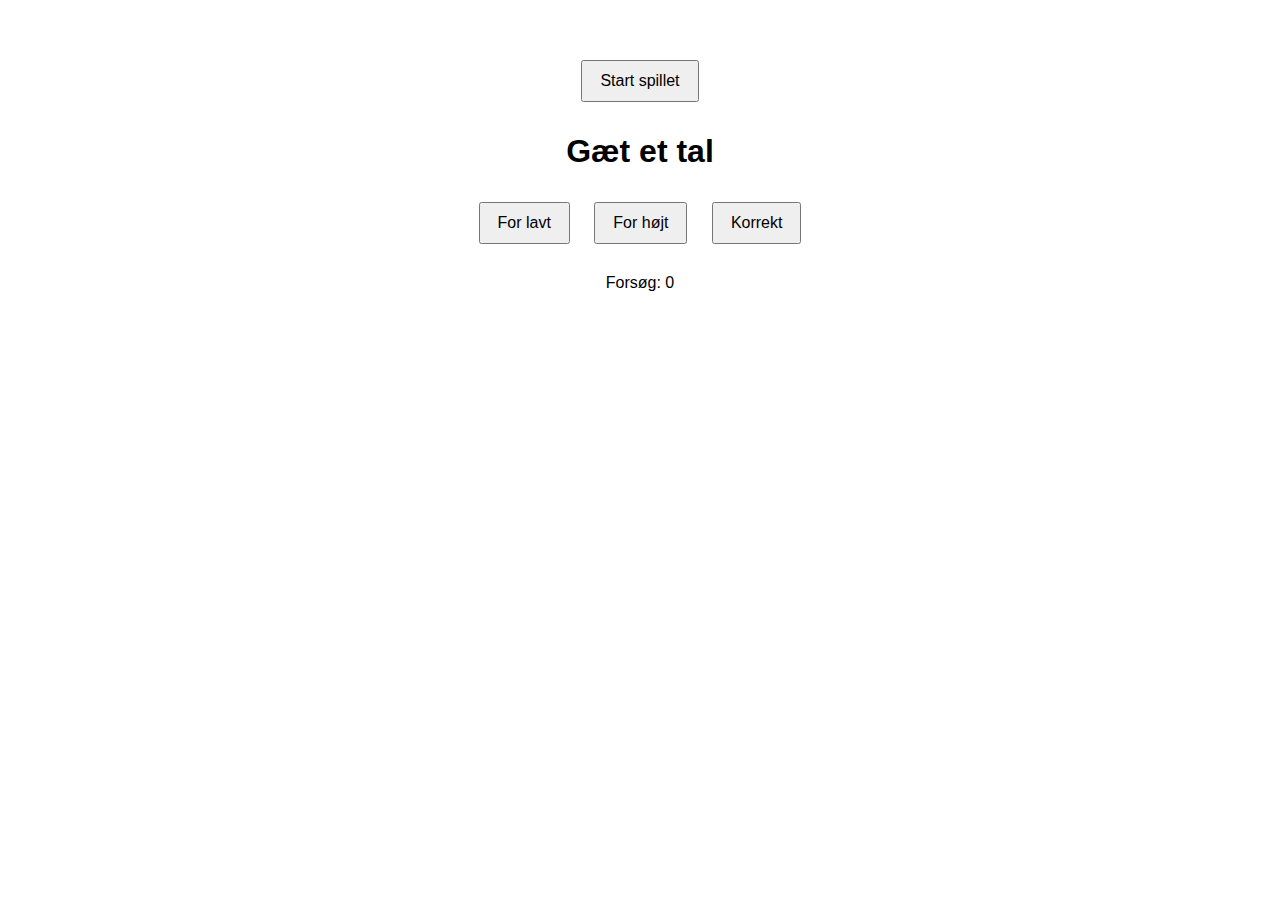
<file: index.html>
<!DOCTYPE html>
<html lang="da">
<head>
    <meta charset="UTF-8">
    <meta name="viewport" content="width=device-width, initial-scale=1.0">
    <title>Nummergætter</title>
    <link rel="stylesheet" href="style.css">
</head>
<body>
    <button id="play-btn">Start spillet</button>
    <h1>Gæt et tal</h1>
    <p id="output"></p>
    <div id="controls">
        <button id="tooLowButton">For lavt</button>
        <button id="tooHighButton">For højt</button>
        <button id="correctButton">Korrekt</button>
    </div>
    <p id="countField">Forsøg: 0</p>
    <p id="attemptMessage"></p>

    <script src="script.js"></script>
</body>
</html>
</file>
<file: style.css>
body {
            font-family: Arial, sans-serif;
            text-align: center;
            margin: 50px;
        }

        #controls {
            margin-top: 13px;
        }

        button {
            padding: 10px 17px;
            font-size: 16px;
            margin: 10px;
        }

        #countField {
            margin-top: 20px;
        }
</file>
